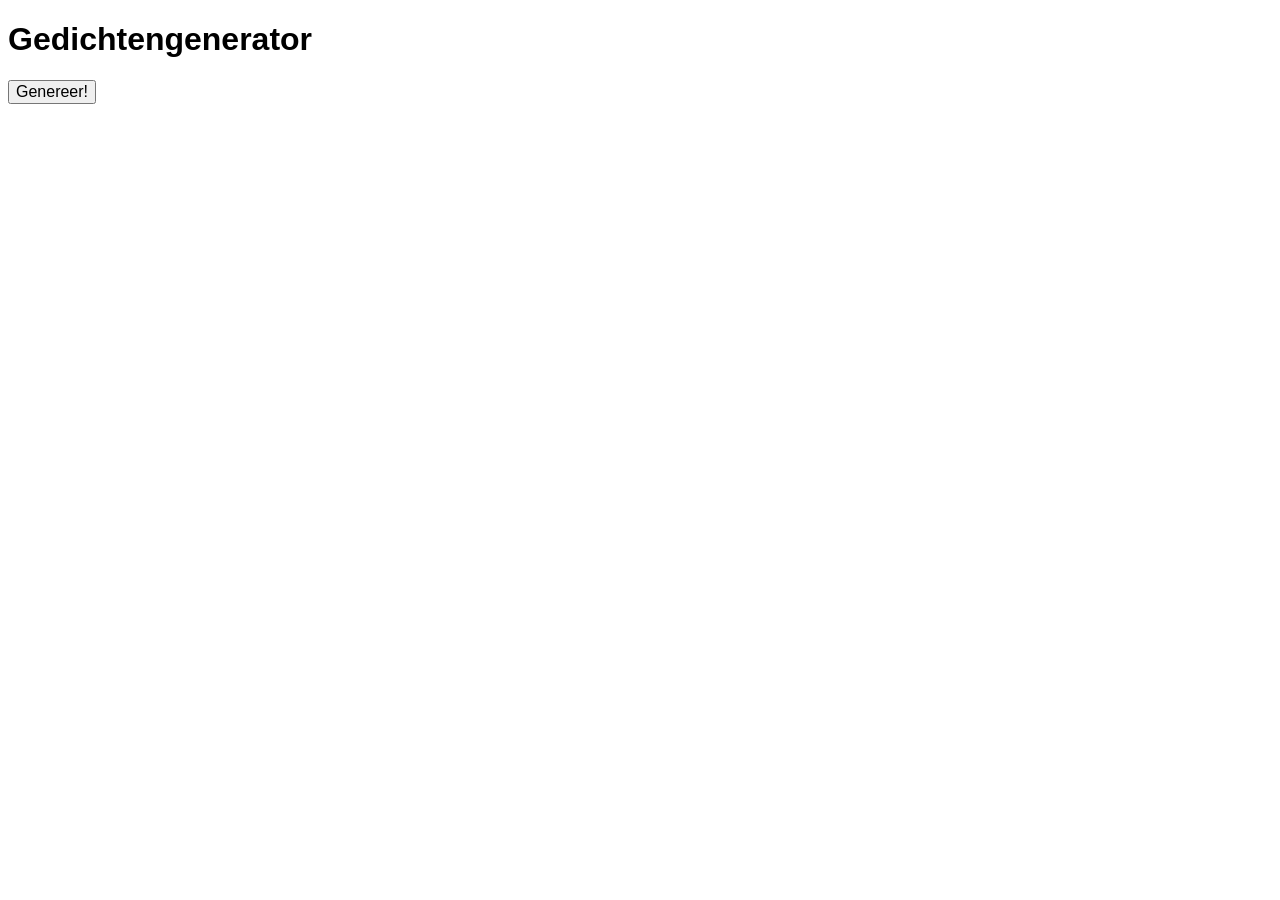
<file: src/index.html>
<!DOCTYPE html>
<html lang="en">
<head>
    <meta charset="UTF-8">
    <meta name="viewport" content="width=device-width, initial-scale=1.0">
    <title>Gedichtengenerator</title>
    <link rel="stylesheet" href="style.css">
    <script src="gg.js" defer></script>
</head>
<body>
    <h1>Gedichtengenerator</h1>

    <button id="btnGenerate">Genereer!</button>

    <div class="gedichtContainer">
        <pre class="gedicht"></p>
    </div>
</body>
</html>
</file>
<file: src/style.css>
*, *::before, *::after {
    box-sizing: border-box;
    font-family: "Noto Sans", Arial, Helvetica, sans-serif;
}

.gedicht {
    font-family: "Noto Serif", "Times New Roman", Times, serif;
    font-size: 1.25em;
}

button {
    font-size: inherit;
}
</file>
